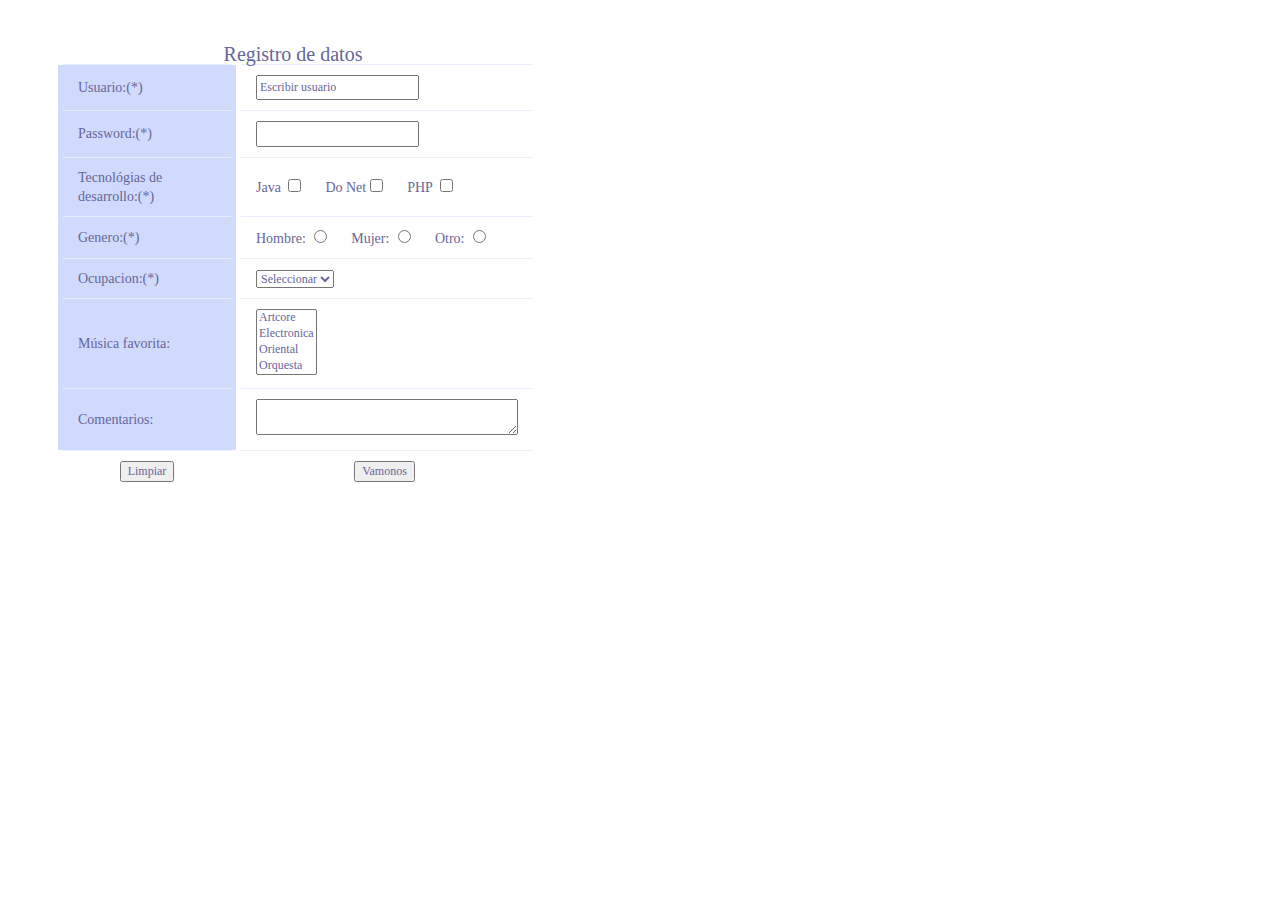
<file: target/Manejo_Formulario_HTML-1.0/index.html>
<!DOCTYPE html>
<html>
    <head>
        <title>Formulario</title>
        <meta charset="UTF-8">
        <link rel="stylesheet" href="recursos/estilos.css"/>
        <script type="text/javascript" src="recursos/funciones.js"></script>
    </head>
    <body>
        <form action="/Manejo_Formulario_HTML/Servlet" method="post" onsubmit="return validarForma(this)">
            <table width="200" id="enfasis-columnas">
                <caption>Registro de datos</caption>
                <tr>
                    <td class="columna">
                        Usuario:(*)
                    </td>
                    <td>
                        <input class="default" type="text" name="usuario" value = "Escribir usuario" onfocus="this.select()">
                    </td>
                </tr>
                <tr>
                    <td class="columna">
                        Password:(*)
                    </td>
                    <td>
                        <input class="default" type="password" name="password" onfocus="this.select()">
                    </td>
                </tr>
                <tr>
                    <td class="columna">
                        Tecnológias de desarrollo:(*)
                    </td>
                    <td>
                        Java <input type="checkbox" name="tecnologia" value="java" id="0"><!-- comment -->
                        &nbsp;&nbsp;&nbsp;&nbsp;
                        Do Net<input type="checkbox" name="tecnologia" value="net" id="1"><!-- comment -->
                        &nbsp;&nbsp;&nbsp;&nbsp;
                        PHP <input type="checkbox" name="tecnologia" value="php" id="2">
                    </td>
                </tr>
                <tr>
                    <td class="columna">
                        Genero:(*)
                    </td>
                    <td>
                        Hombre: <input  type="radio" name="genero" value="H">
                        &nbsp;&nbsp;&nbsp;&nbsp;
                        Mujer: <input  type="radio" name="genero" value="M">
                        &nbsp;&nbsp;&nbsp;&nbsp;
                        Otro: <input  type="radio" name="genero" value="O">
                        &nbsp;&nbsp;&nbsp;&nbsp;
                    </td>
                </tr>
                <tr>
                    <td class="columna">
                        Ocupacion:(*)
                    </td>
                    <td>
                        <select name="ocupacion" class="default">
                            <option value="Seleccionar">Seleccionar</option>
                            <option value="Profesor">Profesor</option>
                            <option value="Ingeniero">Ingeniero</option>
                            <option value="Artista">Artista</option>
                        </select>
                    </td>
                </tr>
                <tr>
                    <td class="columna">
                        Música favorita: 
                    </td>
                    <td>
                        <select name="musica" multiple="multiple" class="default">
                            <option  value="artcore">Artcore</option>
                            <option  value="electronica">Electronica</option>
                            <option  value="oriental">Oriental</option>
                            <option  value="orquesta">Orquesta</option>
                        </select>
                    </td>
                </tr>
                <tr>
                    <td class="columna">
                        Comentarios: 
                    </td>
                    <td>
                        <textarea name="comentarios" rows="2" cols="30" onfocus="this.select()"></textarea>
                    </td>
                </tr>
                <tr style="text-align: center">
                    <td>
                        <input type="reset" value="Limpiar" class="default"> 
                    </td>
                    <td>
                        <input type="submit" value="Vamonos" class="default"> 
                    </td>
                </tr>
            </table>
        </form>
    </body>
</html>
</file>
<file: target/Manejo_Formulario_HTML-1.0/recursos/estilos.css>
body, .default{
    line-height: 1.6em;
    font-family: "Lucida San Unicode", "Lucida Grande", "Sans-Serif";
    font-size: 12px;
    color: #669;
}

#topTabla{
    background-color: #9c2626;
}

.topTabla{
    background-color: #9c2630;
}


#enfasis-columnas{
    margin: 45px;
    width: 480px;
    text-align: left;
    border-collapse: collapse;
}

#enfasis-columnas caption{
    font-size: 20px;
}

#enfasis-columnas tr{
    font-size: 14px;
    font-weight: normal;
    padding: 12px 15px;
    color: #039;
}

#enfasis-columnas td{
    padding: 10px 15px;
    color: #669;
    border-top: 1px solid #e8edff;
}

.columna{
    background: #d0dafd;
    border-right: 10px solid transparent;
    border-left: 10px solid transparent;
}

#enfasis-columnas tr:hover td{
    color: #339;
    background: #eff2ff;
}
</file>
